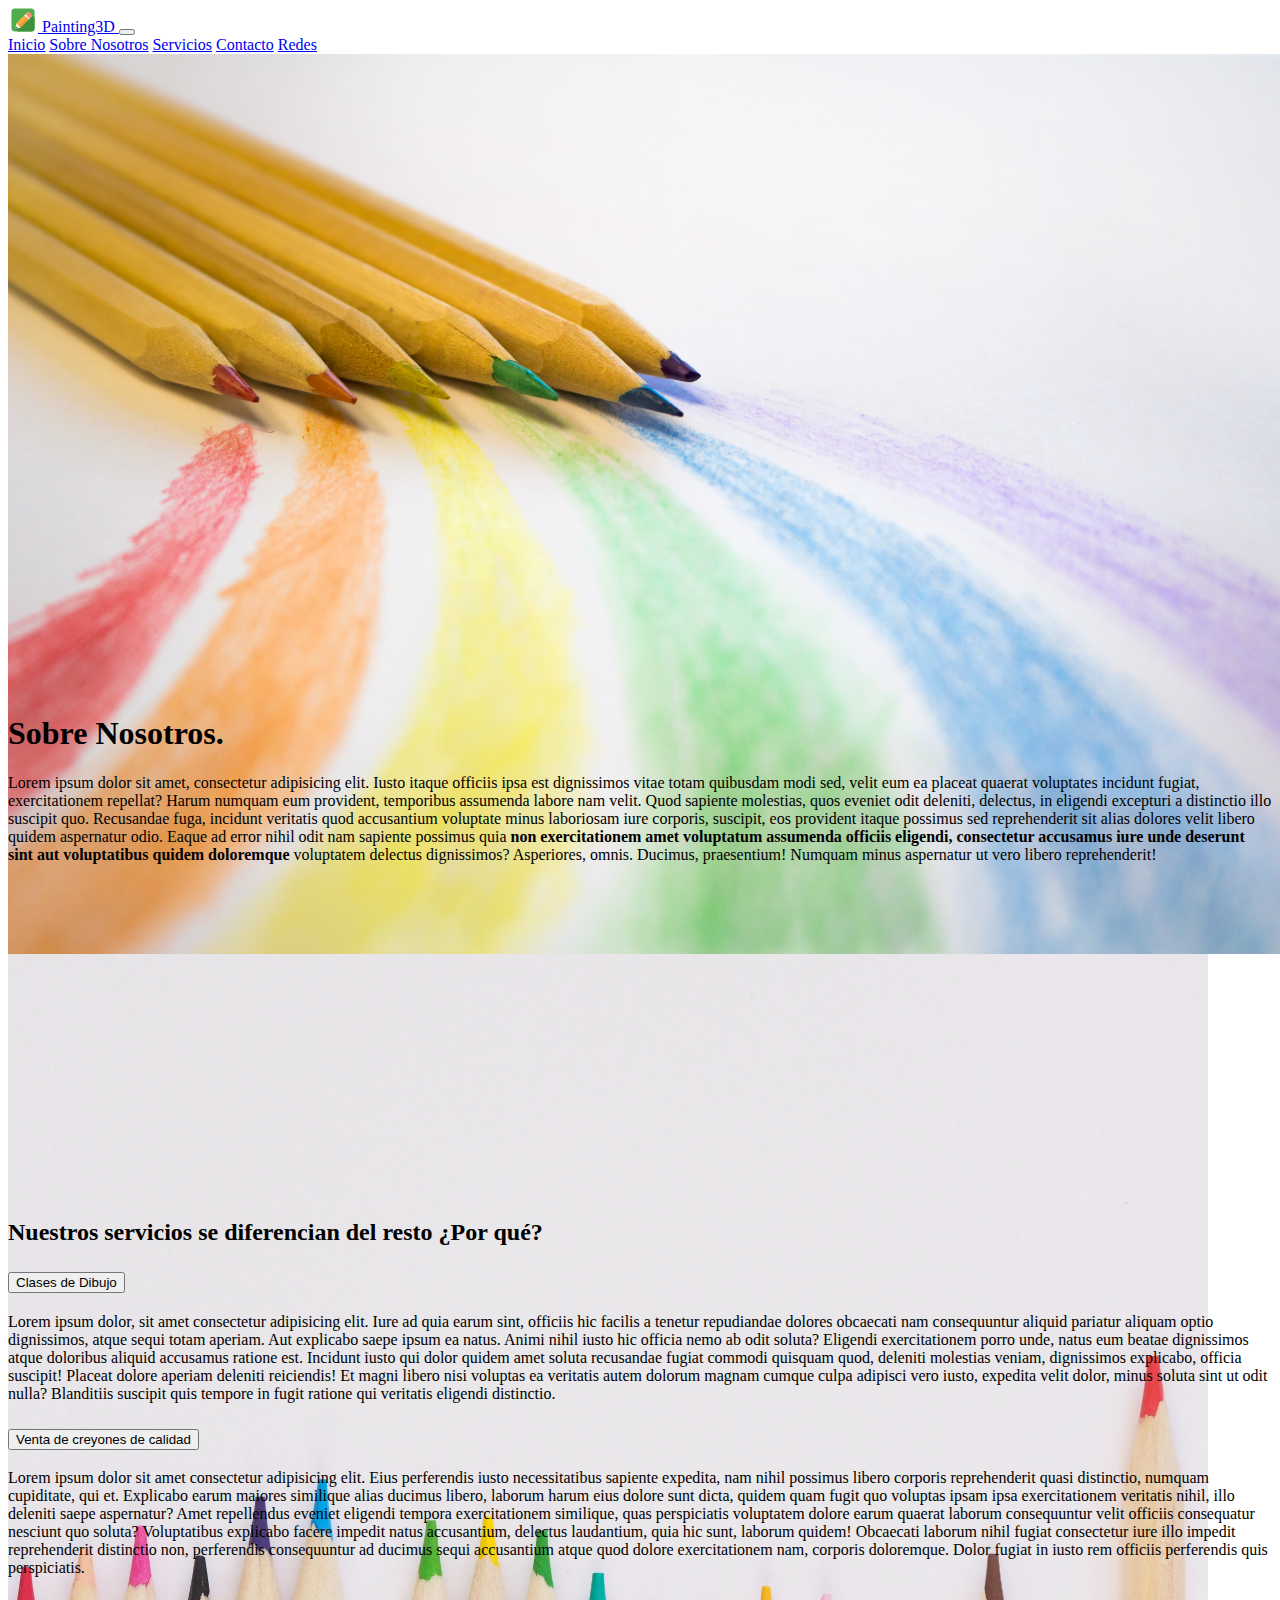
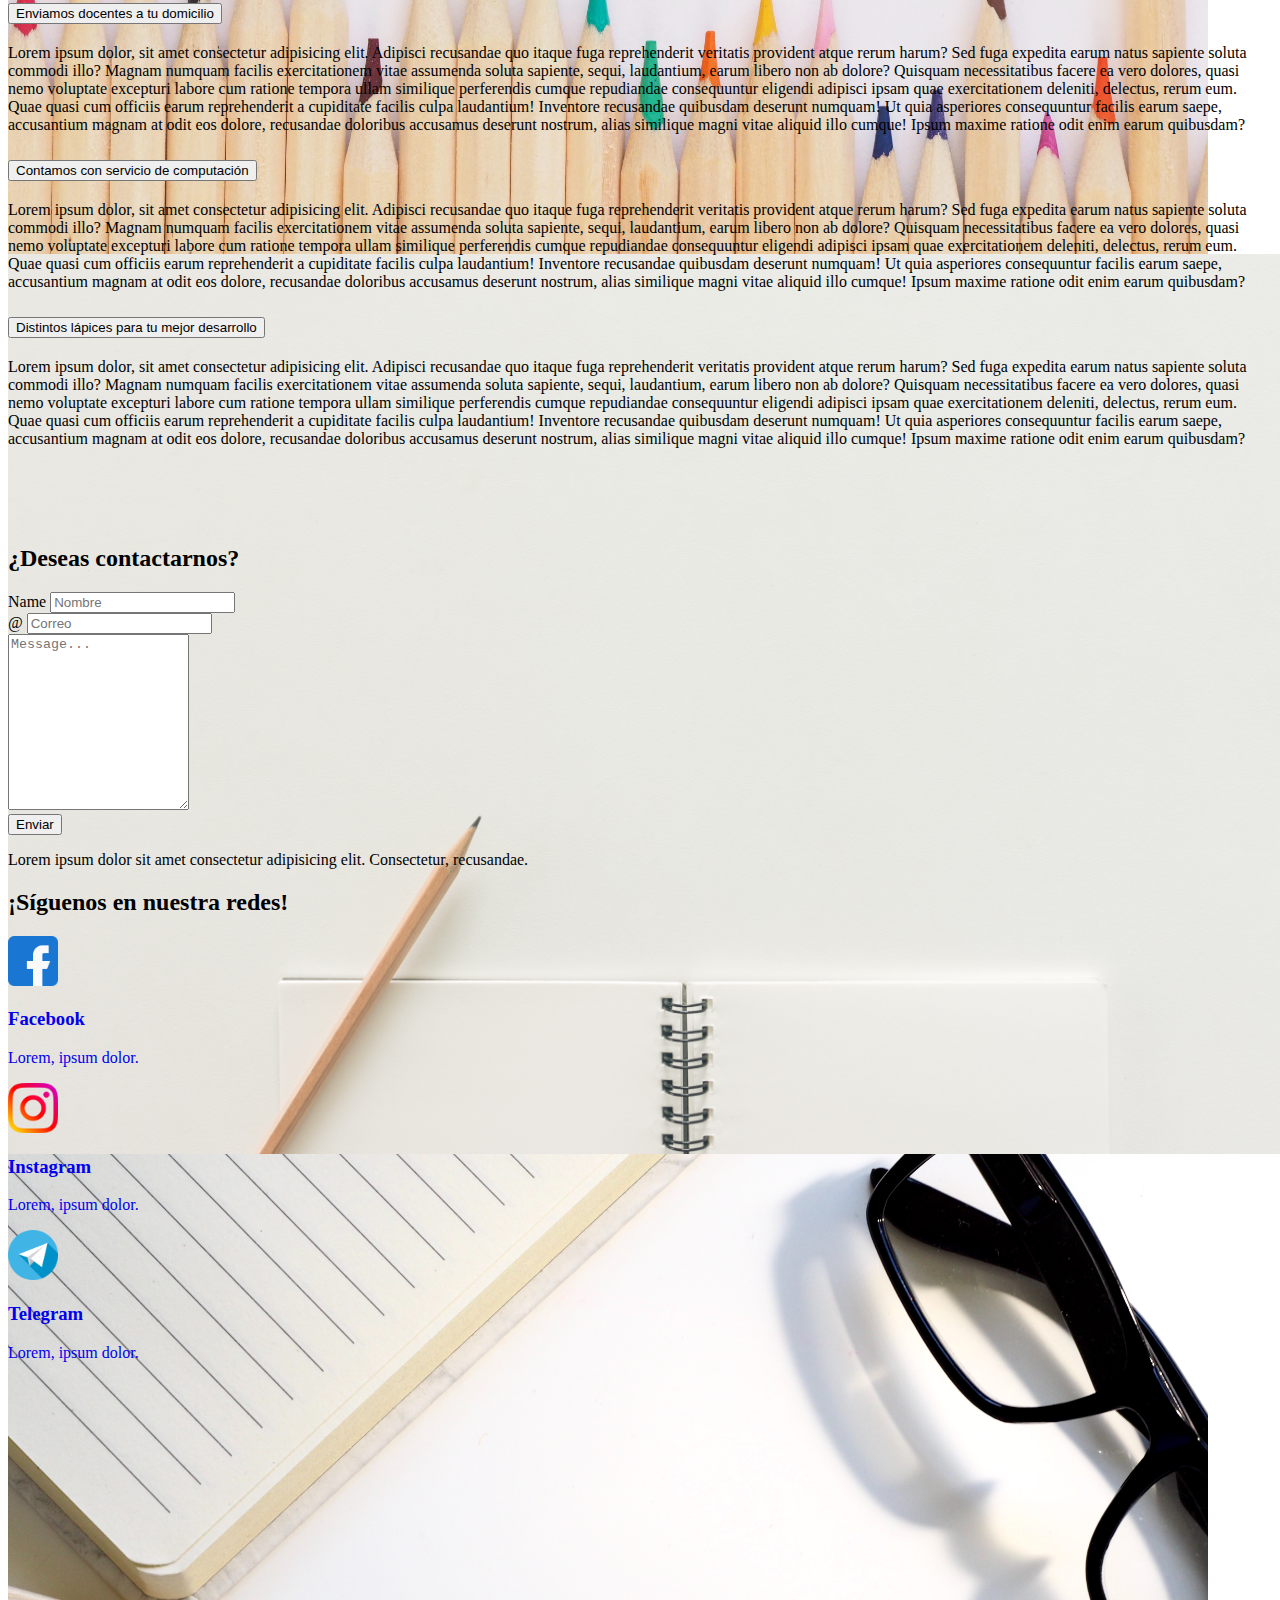
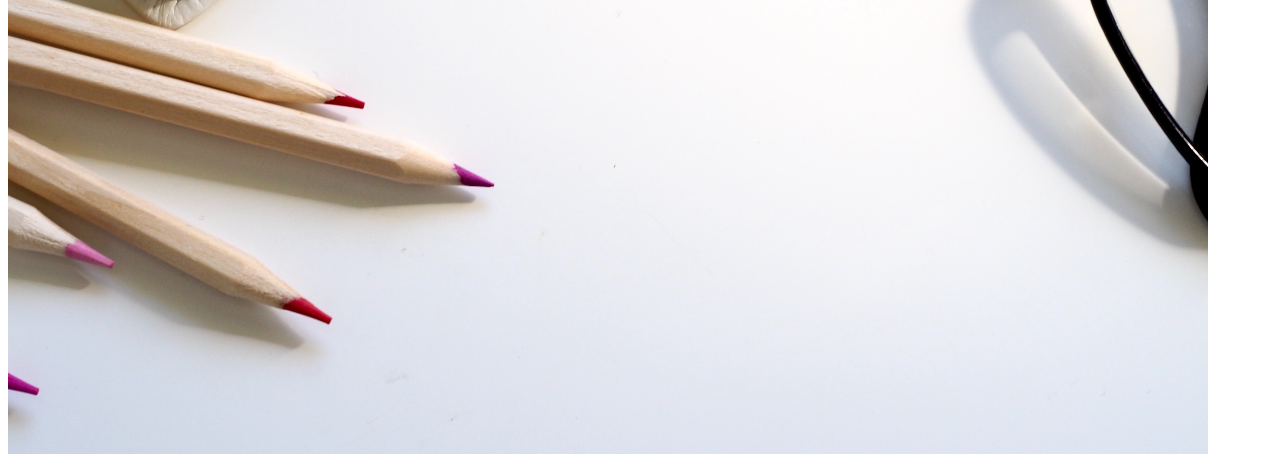
<file: index.html>
<!DOCTYPE html>
<html lang="en">
<head>
    <meta charset="UTF-8">
    <meta http-equiv="X-UA-Compatible" content="IE=edge">
    <meta name="viewport" content="width=device-width, initial-scale=1.0">
    <title>Colors Website Daniel</title>

    <!-- bootstrap link -->
    <link href="https://cdn.jsdelivr.net/npm/bootstrap@5.1.3/dist/css/bootstrap.min.css" rel="stylesheet" integrity="sha384-1BmE4kWBq78iYhFldvKuhfTAU6auU8tT94WrHftjDbrCEXSU1oBoqyl2QvZ6jIW3" crossorigin="anonymous">
    <!-- css link -->
    <link rel="stylesheet" href="./css/main.css">
</head>
<body>
    
  <!-- SECTION NAV -->
    <nav class="navbar navbar-expand-lg navbar-light bg-light fixed-top shadow">

      <div class="container">

        <a class="navbar-brand" href="#">
          <img src="./media/heder-image.svg" alt="" width="30" height="24" class="d-inline-block align-text-top">
          Painting3D
        </a>
        <button class="navbar-toggler bg-white" type="button" data-bs-toggle="collapse" data-bs-target="#navbarNavAltMarkup" aria-controls="navbarNavAltMarkup" aria-expanded="false" aria-label="Toggle navigation">
          <span class="navbar-toggler-icon"></span>
        </button>
        
        <div class="collapse navbar-collapse " id="navbarNavAltMarkup">
          <div class="navbar-nav ms-auto">
            <a class="nav-link text-center" aria-current="page" href="#">Inicio</a>
            <a class="nav-link text-center" href="#about">Sobre Nosotros</a>
            <a class="nav-link text-center" href="#servicios">Servicios</a>
            <a class="nav-link text-center" href="#contacto">Contacto</a>
            <a class="nav-link text-center" href="#redes">Redes</a>
          </div>
        </div>
      </div>
      
    </nav>

    <!-- SECTION CAROUSEL -->

    <div id="carouselExampleSlidesOnly" class="carousel slide" data-bs-ride="carousel">

      <div class="carousel-inner">
        <div class="carousel-item active" style="height: 100vh;">
          <img src="./media/c-1.jpg" class="d-block w-100 img-fluid" alt="...">
        </div>
        <div class="carousel-item"  style="height: 100vh;">
          <img src="./media/c-2.jpg" class="d-block w-100 img-fluid" alt="...">
        </div>
        <div class="carousel-item" style="height: 100vh;">
          <img src="./media/c-3.jpg" class="d-block w-100 img-fluid" alt="...">
        </div>
        <div class="carousel-item" style="height: 100vh;">
          <img src="./media/c-4.jpg" class="d-block w-100 img-fluid" alt="...">
        </div>
      </div>

    </div>

    <!-- SECTION SOBRE NOSOTROS -->

    <div id="about" class="contanier-lg my-2 text-center">
      <div class="row p-3 g-0">
        <h1 class="display-2 text-primary">Sobre Nosotros.</h1>
        <p>
          Lorem ipsum dolor sit amet, consectetur adipisicing elit. Iusto itaque officiis ipsa est dignissimos vitae totam quibusdam modi sed, velit eum ea placeat quaerat voluptates incidunt fugiat, exercitationem repellat? Harum numquam eum provident, temporibus assumenda labore nam velit. Quod sapiente molestias, quos eveniet odit deleniti, delectus, in eligendi excepturi a distinctio illo suscipit quo. Recusandae fuga, incidunt veritatis quod accusantium voluptate minus laboriosam iure corporis, suscipit, eos provident itaque possimus sed reprehenderit sit alias dolores velit libero quidem aspernatur odio. Eaque ad error nihil odit nam sapiente possimus quia <b>non exercitationem amet voluptatum assumenda officiis eligendi, consectetur accusamus iure unde deserunt sint aut voluptatibus quidem doloremque</b> voluptatem delectus dignissimos? Asperiores, omnis. Ducimus, praesentium! Numquam minus aspernatur ut vero libero reprehenderit!
        </p>
      </div>

        <div class="container">

          <div class="ratio ratio-16x9">
            <iframe width="560" height="315" src="https://www.youtube.com/embed/gND8t9aYNC8" title="YouTube video player" frameborder="0" allow="accelerometer; autoplay; clipboard-write; encrypted-media; gyroscope; picture-in-picture" allowfullscreen></iframe>
          </div>

        </div>
    </div>

    <!-- SECTION SERVICIOS -->
    
    <div id="servicios" class="container">
      <div class="container">
        <h2 class="display-3 text-center my-3">Nuestros servicios se diferencian del resto <span class="text-primary">¿Por qué?</span></h2>
      </div>
      <div class="accordion" id="accordionExample">

        <div class="accordion-item">
          <h2 class="accordion-header" id="headingOne">
            <button class="accordion-button" type="button" data-bs-toggle="collapse" data-bs-target="#collapseOne" aria-expanded="true" aria-controls="collapseOne">
              Clases de Dibujo
            </button>
          </h2>
          <div id="collapseOne" class="accordion-collapse collapse show" aria-labelledby="headingOne" data-bs-parent="#accordionExample">
            <div class="accordion-body">
              <p>
                Lorem ipsum dolor, sit amet consectetur adipisicing elit. Iure ad quia earum sint, officiis hic facilis a tenetur repudiandae dolores obcaecati nam consequuntur aliquid pariatur aliquam optio dignissimos, atque sequi totam aperiam. Aut explicabo saepe ipsum ea natus. Animi nihil iusto hic officia nemo ab odit soluta? Eligendi exercitationem porro unde, natus eum beatae dignissimos atque doloribus aliquid accusamus ratione est. Incidunt iusto qui dolor quidem amet soluta recusandae fugiat commodi quisquam quod, deleniti molestias veniam, dignissimos explicabo, officia suscipit! Placeat dolore aperiam deleniti reiciendis! Et magni libero nisi voluptas ea veritatis autem dolorum magnam cumque culpa adipisci vero iusto, expedita velit dolor, minus soluta sint ut odit nulla? Blanditiis suscipit quis tempore in fugit ratione qui veritatis eligendi distinctio.
              </p>
            </div>
          </div>
        </div>

        <div class="accordion-item">
          <h2 class="accordion-header" id="headingTwo">
            <button class="accordion-button collapsed" type="button" data-bs-toggle="collapse" data-bs-target="#collapseTwo" aria-expanded="false" aria-controls="collapseTwo">
              Venta de creyones de calidad
            </button>
          </h2>
          <div id="collapseTwo" class="accordion-collapse collapse" aria-labelledby="headingTwo" data-bs-parent="#accordionExample">
            <div class="accordion-body">
              Lorem ipsum dolor sit amet consectetur adipisicing elit. Eius perferendis iusto necessitatibus sapiente expedita, nam nihil possimus libero corporis reprehenderit quasi distinctio, numquam cupiditate, qui et. Explicabo earum maiores similique alias ducimus libero, laborum harum eius dolore sunt dicta, quidem quam fugit quo voluptas ipsam ipsa exercitationem veritatis nihil, illo deleniti saepe aspernatur? Amet repellendus eveniet eligendi tempora exercitationem similique, quas perspiciatis voluptatem dolore earum quaerat laborum consequuntur velit officiis consequatur nesciunt quo soluta? Voluptatibus explicabo facere impedit natus accusantium, delectus laudantium, quia hic sunt, laborum quidem! Obcaecati laborum nihil fugiat consectetur iure illo impedit reprehenderit distinctio non, perferendis consequuntur ad ducimus sequi accusantium atque quod dolore exercitationem nam, corporis doloremque. Dolor fugiat in iusto rem officiis perferendis quis perspiciatis.
            </div>
          </div>
        </div>

        <div class="accordion-item">
          <h2 class="accordion-header" id="headingThree">
            <button class="accordion-button collapsed" type="button" data-bs-toggle="collapse" data-bs-target="#collapseThree" aria-expanded="false" aria-controls="collapseThree">
              Enviamos docentes a tu domicilio
            </button>
          </h2>
          <div id="collapseThree" class="accordion-collapse collapse" aria-labelledby="headingThree" data-bs-parent="#accordionExample">
            <div class="accordion-body">
              Lorem ipsum dolor, sit amet consectetur adipisicing elit. Adipisci recusandae quo itaque fuga reprehenderit veritatis provident atque rerum harum? Sed fuga expedita earum natus sapiente soluta commodi illo? Magnam numquam facilis exercitationem vitae assumenda soluta sapiente, sequi, laudantium, earum libero non ab dolore? Quisquam necessitatibus facere ea vero dolores, quasi nemo voluptate excepturi labore cum ratione tempora ullam similique perferendis cumque repudiandae consequuntur eligendi adipisci ipsam quae exercitationem deleniti, delectus, rerum eum. Quae quasi cum officiis earum reprehenderit a cupiditate facilis culpa laudantium! Inventore recusandae quibusdam deserunt numquam! Ut quia asperiores consequuntur facilis earum saepe, accusantium magnam at odit eos dolore, recusandae doloribus accusamus deserunt nostrum, alias similique magni vitae aliquid illo cumque! Ipsum maxime ratione odit enim earum quibusdam?
            </div>
          </div>
        </div>

        <div class="accordion-item">
          <h2 class="accordion-header" id="headingFour">
            <button class="accordion-button collapsed" type="button" data-bs-toggle="collapse" data-bs-target="#collapseFour" aria-expanded="false" aria-controls="collapseFour">
              Contamos con servicio de computación
            </button>
          </h2>
          <div id="collapseFour" class="accordion-collapse collapse" aria-labelledby="headingFour" data-bs-parent="#accordionExample">
            <div class="accordion-body">
              Lorem ipsum dolor, sit amet consectetur adipisicing elit. Adipisci recusandae quo itaque fuga reprehenderit veritatis provident atque rerum harum? Sed fuga expedita earum natus sapiente soluta commodi illo? Magnam numquam facilis exercitationem vitae assumenda soluta sapiente, sequi, laudantium, earum libero non ab dolore? Quisquam necessitatibus facere ea vero dolores, quasi nemo voluptate excepturi labore cum ratione tempora ullam similique perferendis cumque repudiandae consequuntur eligendi adipisci ipsam quae exercitationem deleniti, delectus, rerum eum. Quae quasi cum officiis earum reprehenderit a cupiditate facilis culpa laudantium! Inventore recusandae quibusdam deserunt numquam! Ut quia asperiores consequuntur facilis earum saepe, accusantium magnam at odit eos dolore, recusandae doloribus accusamus deserunt nostrum, alias similique magni vitae aliquid illo cumque! Ipsum maxime ratione odit enim earum quibusdam?
            </div>
          </div>
        </div>

        <div class="accordion-item">
          <h2 class="accordion-header" id="headingFive">
            <button class="accordion-button collapsed" type="button" data-bs-toggle="collapse" data-bs-target="#collapseFive" aria-expanded="false" aria-controls="collapseFive">
              Distintos lápices para tu mejor desarrollo
            </button>
          </h2>
          <div id="collapseFive" class="accordion-collapse collapse" aria-labelledby="headingFive" data-bs-parent="#accordionExample">
            <div class="accordion-body">
              Lorem ipsum dolor, sit amet consectetur adipisicing elit. Adipisci recusandae quo itaque fuga reprehenderit veritatis provident atque rerum harum? Sed fuga expedita earum natus sapiente soluta commodi illo? Magnam numquam facilis exercitationem vitae assumenda soluta sapiente, sequi, laudantium, earum libero non ab dolore? Quisquam necessitatibus facere ea vero dolores, quasi nemo voluptate excepturi labore cum ratione tempora ullam similique perferendis cumque repudiandae consequuntur eligendi adipisci ipsam quae exercitationem deleniti, delectus, rerum eum. Quae quasi cum officiis earum reprehenderit a cupiditate facilis culpa laudantium! Inventore recusandae quibusdam deserunt numquam! Ut quia asperiores consequuntur facilis earum saepe, accusantium magnam at odit eos dolore, recusandae doloribus accusamus deserunt nostrum, alias similique magni vitae aliquid illo cumque! Ipsum maxime ratione odit enim earum quibusdam?
            </div>
          </div>
        </div>

      </div>
    </div>

    <!-- LINEAR HR -->

    <div class="container">
      <hr class="text-primary w-75">
    </div>

    <!-- SECTION CONTACT -->

    <div id="contacto" class="container bg-light p-3">
      <h2 class="display-3 text-center">¿Deseas contactarnos?</h2>

      <div class="row mt-3">
        <div class="col-12 col-md-6 mb-3">
          <div class="input-group mb-3">
            <span class="input-group-text" id="basic-addon1">Name</span>
            <input type="text" class="form-control" placeholder="Nombre" aria-label="Username" aria-describedby="basic-addon1">
          </div>
        </div>

        <div class="col-12 col-md-6">
          <div class="input-group mb-3">
            <span class="input-group-text" id="basic-addon1">@</span>
            <input type="email" class="form-control" placeholder="Correo" aria-label="Username" aria-describedby="basic-addon1" required>
          </div>
        </div>
        
        <div class="input-group">
          <textarea class="form-control textarea" aria-label="With textarea" placeholder="Message..."></textarea>
        </div>

        <button type="submit" class="btn btn-primary w-25 m-auto my-4">Enviar</button>
      </div>
    </div>

    <!-- SECTION FOOTER -->

    <div id="redes" class="container bg-primary text-white">
      <div class="container-fluid">
        <div class="row">
          <div class="col-12 text-center p-3">
            <p>Lorem ipsum dolor sit amet consectetur adipisicing elit. Consectetur, recusandae.</p>
          </div>
        </div>

        <h2 class="text-center display-4 mb-3">¡Síguenos en nuestra redes!</h2>

        <div class="row">
          <div class="col-12 col-sm-4 text-center mt-3">
            <a class="footer__redes-ancla" href="#">
              <img src="./redes/facebook.png" class="img-fluid" style="max-width: 70px; max-height: 50px;" alt="facebook image">
            <h3 class="text-white">Facebook</h3>
            <p class="text-white">
              Lorem, ipsum dolor.
            </p>
            </a>
          </div>

          <div class="col-12 col-sm-4 text-center mt-3">
            <a class="footer__redes-ancla" href="#">
              <img src="./redes/instagram.png" class="img-fluid" style="max-width: 70px; max-height: 50px;" alt="instagram image">
            <h3 class="text-white">Instagram</h3>
            <p class="text-white">
              Lorem, ipsum dolor.
            </p>
            </a>
          </div>

          <div class="col-12 col-sm-4 text-center mt-3">
            <a class="footer__redes-ancla" href="#">
              <img src="./redes/telegram.png" class="img-fluid" style="max-width: 70px; max-height: 50px;" alt="telegram image">
            <h3 class="text-white">Telegram</h3>
            <p class="text-white">
              Lorem, ipsum dolor.
            </p>
            </a>
          </div>
        </div>
      </div>
    </div>

      


    <!-- bootstrap script -->
    <script src="https://cdn.jsdelivr.net/npm/bootstrap@5.1.3/dist/js/bootstrap.bundle.min.js" integrity="sha384-ka7Sk0Gln4gmtz2MlQnikT1wXgYsOg+OMhuP+IlRH9sENBO0LRn5q+8nbTov4+1p" crossorigin="anonymous"></script>

  </body>
</html>
</file>
<file: css/main.css>
.carousel {
    max-height: 40rem;
}

.carousel-inner .carousel-item {
    max-height: 1000vh;
}

.carousel-inner .carousel-item img {
    height: 100%;
}

.boton-slider {
    color: black;
    background-color: black;
}

.container hr {
    height: 5px;
    margin: 45px auto;
}

.form-control {
    /* margin: 0 auto; */
    max-width: 100%;
}

.input-group .textarea {
    min-height: 170px;
}

.footer__redes-ancla {
    text-decoration: none;
}
</file>
